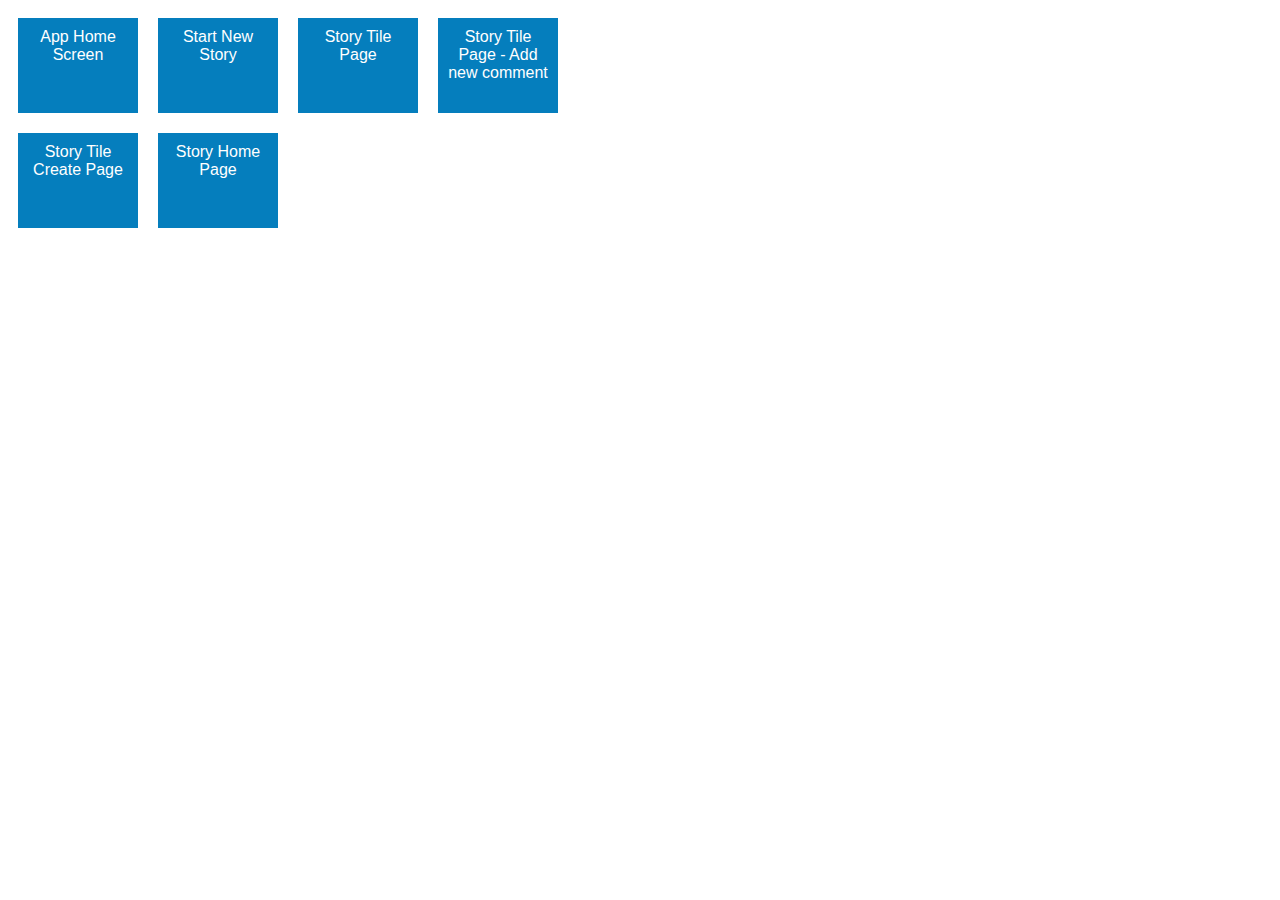
<file: index.html>
<!DOCTYPE html>
<head>
	<style type="text/css">
		.link{
			float:left;
			width: 100px;
			height:75px;
			padding:10px;
			background-color: #057ebd;
			text-align:center;
		}
		.outer-container{
			width:600px;
			float:left;
		}
		.outer-container a{
			float:left;
			margin:10px;
			color:white;
		}
		body{
			color:#ddd;
			font-family: Helvetica;
		}
	</style>
</head>
<body>
	<div class='outer-container'>
		<a href='app_home_screen.html'>
			<div class='link'>
				App Home Screen
			</div>
		</a>
		<a href='story_home_page_new_story.html'>
			<div class='link'>
				Start New Story
			</div>
		</a>
		
		<a href='story_tile.html'>
			<div class='link'>
				Story Tile Page
			</div>
		</a>
		<a href='story_tile_add_comments.html'>
			<div class='link'>
				Story Tile Page - Add new comment
			</div>
		</a>
		<a href='story_tile_create.html'>
			<div class='link'>
				Story Tile Create Page
			</div>
		</a>
		<a href='story_home_page.html'>
			<div class='link'>
				Story Home Page 
			</div>
		</a>
	</div>
</body>
</html>
</file>
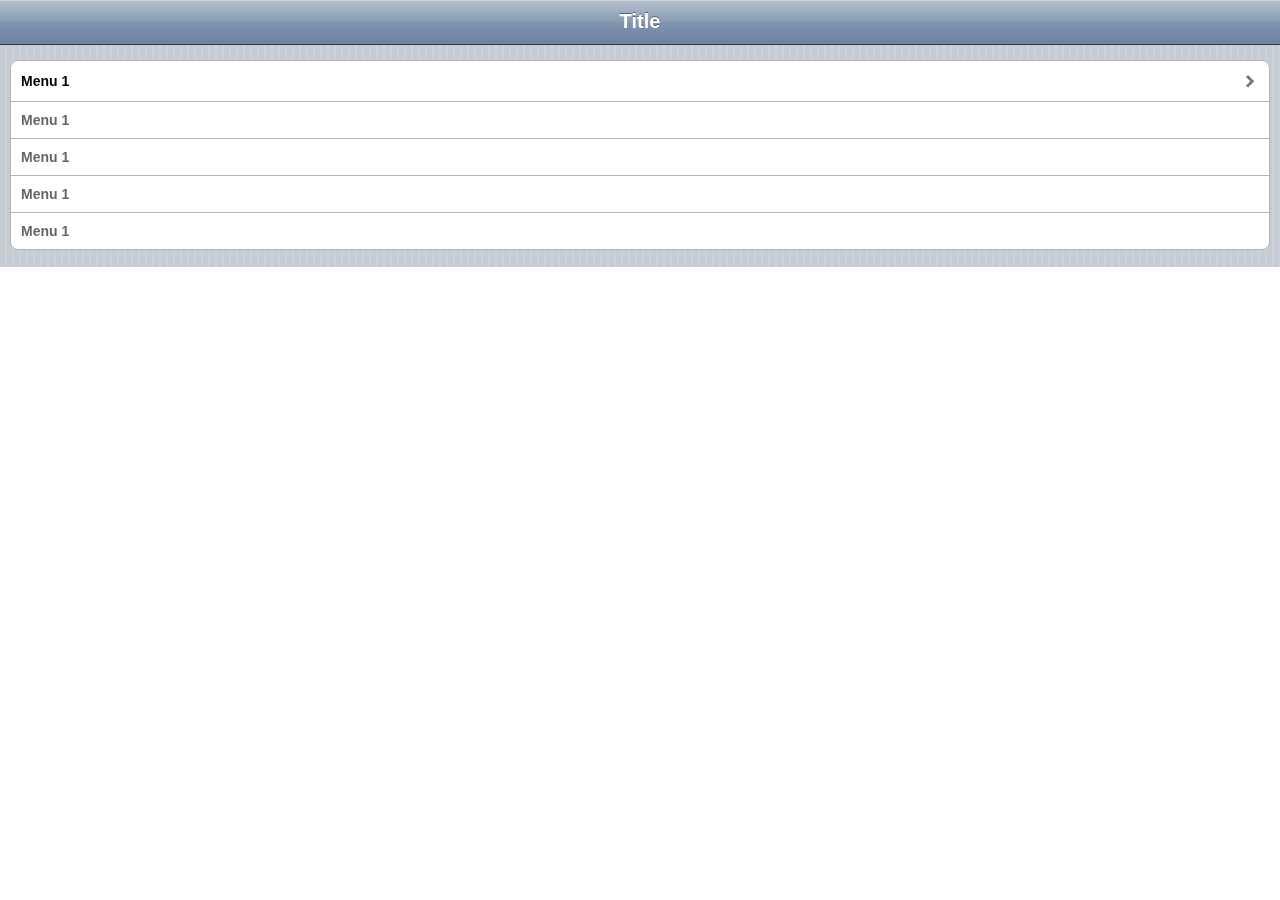
<file: js/zepto/examples/iphone/index.html>
<!DOCTYPE html>
<html>
    <head>
      <title>iPhone.Zepto</title>
      <link href="iphone.css" media="screen" rel="stylesheet" type="text/css" />
      <meta name="viewport" content="width=device-width, initial-scale=1.0, maximum-scale=1.0, user-scalable=0"/>
      <meta name="apple-mobile-web-app-capable" content="yes" />
      <meta name="format-detection" content="telephone=no" />
    </head>
    <body>
      <section id="menu">
        <div class="toolbar">
          <h1>Title</h1>
        </div>
        <ul class="menu">
          <li class="arrow"><a href="#menu_1">Menu 1</a></li>
          <li>Menu 1</li>
          <li>Menu 1</li>
          <li>Menu 1</li>
          <li>Menu 1</li>
        </ul>
      </section>
      <section id="menu_1">
        <div class="toolbar">
          <h1>Menu 1</h1>
        </div>
        <ul class="menu">
          <li>SubMenu 1</li>
          <li>SubMenu 2</li>
        </ul>
      </section>
      <script src="../../src/zepto.js"></script>
      <script src="../../src/event.js"></script>
      <script src="../../src/touch.js"></script>
      <script>
        $(document).ready(function(){
          var activate = ('createTouch' in document) ? 'touchstart' : 'click';

          $("body > section").first().addClass("current")

          $("a.back").live(activate, function(event) {
            var current = $(this).attr("href");
            $(".current").removeClass("current").addClass("reverse");
            $(current).addClass("current");
          });

          $(".menu a[href]").live(activate, function(event) {
            var link = $(this), section = link.closest('section'),
              prev_element = "#"+(section.removeClass("current").addClass("reverse").attr("id"));
            $(link.attr("href")).addClass("current");
            $(".current .back").remove();
            $(".current .toolbar").prepend("<a href=\""+prev_element+"\" class=\"back\">Back</a>");
          });
        });
      </script>
    </body>
</html>
</file>
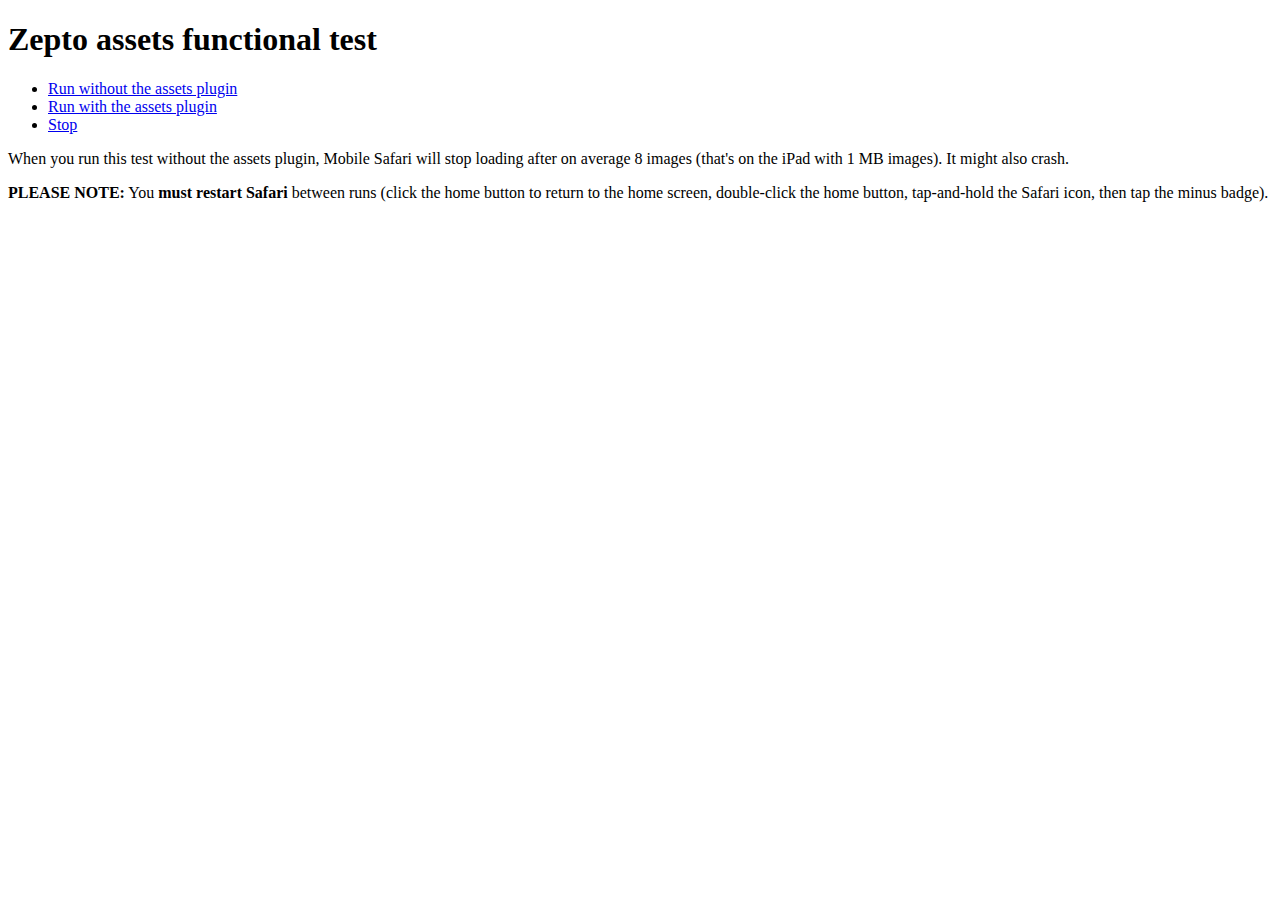
<file: js/zepto/test/assets_functional.html>
<!DOCTYPE html>
<html>
<head>
  <meta charset="utf-8">
  <title>Zepto assets functional test</title>
  <meta name="viewport" content="maximum-scale=1,initial-scale=1,user-scalable=0">
  <script src="../src/polyfill.js"></script>
  <script src="../src/zepto.js"></script>
  <style>
    #container div {
      margin: 2px;
      padding: 2px;
      display: block;
      background-color: #ccc;
    }
    img {
      margin: 0;
      height: 100px;
      vertical-align: middle;
    }
  </style>
</head>
<body>
  <h1>Zepto assets functional test</h1>

  <ul>
    <li><a href="?without">Run without the assets plugin</a></li>
    <li><a href="?with">Run with the assets plugin</a></li>
    <li><a href="?">Stop</a></li>
  </ul>

  <p>When you run this test without the assets plugin, Mobile Safari will stop loading after on average 8 images (that's on the iPad with 1 MB images). It might also crash.</p>
  <p><strong>PLEASE NOTE:</strong> You <strong>must restart Safari</strong> between runs (click the home button to return to the home screen, double-click the home button, tap-and-hold the Safari icon, then tap the minus badge).</p>

  <div id="container"></div>

  <script>
    var prefix = 'http://stuff.vandervossen.net/temporary/zepto_assets_test/sintel-',
        mode = window.location.search.slice(1),
        timeout,
        i;
    if (mode === 'with') {
      document.write('<script src="../src/assets.js"></s'+'cript>');
      document.write('RUNNING WITH ASSETS PLUGIN');
    }
    if (mode !== '') {
      i = 1;
      (function frame() {
        $('#image' + (i - 4)).remove();
        $('#container').prepend('<div>' + i + ': <img id="image' + i + '" src="' + prefix + i + '.jpg"></div>');
        if (i++ < 51) timeout = setTimeout(frame, 6000);
      })();
    }
  </script>
</body>
</html>
</file>
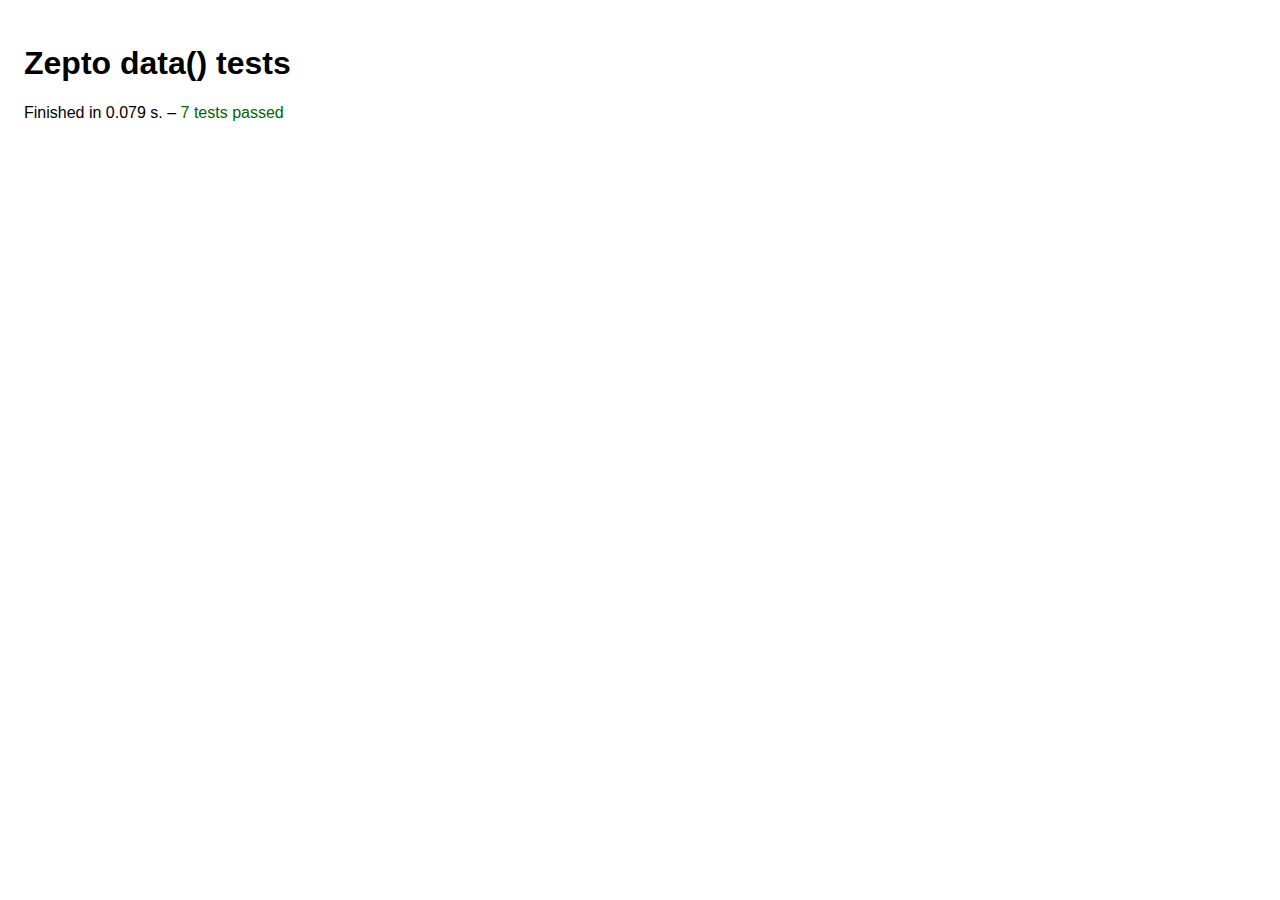
<file: js/zepto/test/data.html>
<!DOCTYPE html>
<html>
<head>
  <meta charset="utf-8">
  <meta name="viewport" content="initial-scale=1.0, maximum-scale=1.0, user-scalable=0">
  <link rel="stylesheet" href="test.css">
  <title>Zepto extended data() unit tests</title>
  <script src="../vendor/evidence.js"></script>
  <script src="evidence_runner.js"></script>
  <script src="../src/zepto.js"></script>
  <script src="../src/data.js"></script>
</head>
<body>
  <h1>Zepto data() tests</h1>
  <p id="results">
    Running… see browser console for results
  </p>
  <div id="fixtures">
  <div id="data_attr" data-one="uno" data-two="due"></div>
  <div id="data_full" data-mode="awesome"></div>
  <ol id="data_list">
    <li data-category="arts"></li>
    <li data-category="science"></li>
  </ol>
  </div>

  <script>
    Evidence('ZeptoExtendedDataTest', {
      testEmptyCollection: function(t){
        var el = $('#does_not_exist');
        t.assertUndefined(el.data('one'));
      },

      testReadingAttribute: function(t){
        var el = $('#data_attr');
        t.assertEqual('uno', el.data('one'));
      },

      testNotChangingAttribute: function(t){
        var el = $('#data_attr');
        t.assertEqual('due', el.data('two'));
        el.data('two', 'changed');
        t.assertEqual('due', el.attr('data-two'));
      },

      testExtendedData: function(t){
        var els = $('#data_attr'),
          els2 = $('#data_attr'),
          obj  = { a: 'A', b: 'B' };

        els.data('obj', obj);
        t.assertIdentical(obj, els.data('obj'));
        t.assertIdentical(obj, els2.data('obj'));

        els2.data('els', els);
        t.assertIdentical(els, els.data('els'));
      },

      testMultipleElements: function(t){
        var items = $('#data_list li');

        items.data('each', 'mark');

        var values = items.map(function(){ return $(this).data('each') });
        t.assertEqual('mark, mark', values.join(', '));
      },

      testFunctionArg: function(t){
        var items = $('#data_list li');

        items.data('category', function(i, val){
          return i + '_' + val.toUpperCase();
        });

        var values = items.map(function(){ return $(this).data('category') });
        t.assertEqual('0_ARTS, 1_SCIENCE', values.join(', '));
      },

      testAllData: function(t){
        var el = $('#data_full');

        el.data().samurai = 7;
        el.data('one', 'ichi').data('two', 'ni');
        el.data('person', {name: 'Kurosawa'});

        var all = el.data();
        t.assertEqual(7, all.samurai);
        t.assertEqual('ichi', all.one);
        t.assertEqual('ni', all.two);
        t.assertEqual('Kurosawa', all.person.name);
        t.assertUndefined(all.mode);
      }
    });
  </script>
</body>
</html>
</file>
<file: js/zepto/examples/iphone/iphone.css>
* {
  margin: 0px;
  padding: 0px;
}
.toolbar {
  -webkit-box-sizing: border-box;
  background: #6D84A2 url([data-uri]) repeat-x;
  border-bottom: 1px solid #2D3642;
  height: 45px;
  padding: 10px;
  position: relative;
}
body {
  -webkit-perspective: 800;
  -webkit-text-size-adjust: none;
  -webkit-transform-style: preserve-3d;
  -webkit-user-select: none;
  font-family: Helvetica;
  overflow-x: hidden;
  height: 100%;
  width: 100%;
}

body > section {
  background: #C5CCD3 url([data-uri]);
  display: block;
  left: 0px;
  position: absolute;
  width: 100%;
  -webkit-transform: translate3d(100%,0%,0%);
  opacity: 0;
  -webkit-transition: all 0.25s ease-in-out;
  -webkit-transform-style: preserve-3d;
  z-index: -10;
}

.reverse {
  -webkit-transform: translate3d(-100%, 0%, 0%);
  opacity: 0;
}

.current {
  -webkit-transform: translate3d(0%,0%, 0%);
  opacity: 1;
  z-index: 1;
}
h1, h2 {
  color: #4C566C;
  font: normal normal bold 18px/normal Helvetica;
  margin: 10px 20px 6px;
  text-shadow: rgba(255, 255, 255, 0.19)
}
body.landscape .toolbar > h1 {
  margin-left: -125px;
  width: 250px;
}

.toolbar > h1 {
  color: white;
  font-size: 20px;
  font-weight: bold;
  height: 40px;
  left: 50%;
  line-height: 1em;
  margin: 1px 0px 0px -75px;
  overflow: hidden;
  position: absolute;
  text-align: center;
  text-overflow: ellipsis;
  text-shadow: rgba(0, 0, 0, 0.398438) 0px -1px 0px;
  top: 10px;
  white-space: nowrap;
  width: 150px;
}

ul {
  background: white;
  border: 1px solid #B4B4B4;
  border-bottom-left-radius: 8px 8px;
  border-bottom-right-radius: 8px 8px;
  border-top-left-radius: 8px 8px;
  border-top-right-radius: 8px 8px;
  color: black;
  font: normal normal bold 17px/normal Helvetica;
  margin: 15px 10px 17px;
  padding: 0px;
}

ul li {
  color: black;
  font-size: 14px;
  border-top: 1px solid #B4B4B4;
  color: #666;
  list-style-type: none;
  padding: 10px;
}

li:first-child, li:first-child a {
  border-top: 0px;
  border-top-left-radius: 8px 8px;
  border-top-right-radius: 8px 8px;
}

ul li.arrow {
  background-image: url([data-uri]);
  background-position: 100% 50%;
  background-repeat: no-repeat;
}

body > .current {
  display: block !important;
}

body.landscape > * {
  min-height: 320px;
}


ul li a, li.img a + a {
  color: black;
  display: block;
  margin: -10px;
  overflow: hidden;
  padding: 12px 10px;
  text-decoration: none;
  text-overflow: ellipsis;
  white-space: nowrap;
}


.button, .back, .cancel, .add {
-webkit-border-image: url([data-uri]) 0 5 0 5 stretch stretch;
background: none;
border-width: 0px 5px;
color: white;
font-family: inherit;
font-size: 12px;
font-weight: bold;
height: 30px;
line-height: 30px;
margin: 0px;
overflow: ;
padding: 0px 3px;
position: absolute;
right: 6px;
text-decoration: none;
text-overflow: ellipsis;
text-shadow: rgba(0, 0, 0, 0.496094) 0px -1px 0px;
top: 8px;
white-space: nowrap;
width: auto;
}

.back {
  -webkit-border-image: url([data-uri]) 0 8 0 14 stretch stretch;
border-width: 0px 8px 0px 14px;
left: 6px;
max-width: 55px;
padding: 0px;
right: auto;
}
</file>
<file: js/zepto/test/test.css>
body {
  padding: 1em;
  font: medium "American Typewriter", Helvetica, sans-serif;
}
a:link, a:visited { color: darkblue; }
#results.failed em { font-style: normal; color: crimson; }
#results.passed em { font-style: normal; color: darkgreen; }
#fixtures {
  position: absolute;
  top: -10000px;
  left: -10000px;
}
#nav {
  list-style: none;
  padding: 0;
  margin: 2em 0 0 0;
  font-size: 12px;
  max-width: 30em;
}
#nav a {
  padding: .8em 1.5em;
  background: #eee;
  border-top: 2px solid white;
  text-decoration: none;
  text-transform: uppercase;
  letter-spacing: .1em;
  display: block;
  color: #555;
}
#nav .current a { background: #ccc; color: black; }
#nav a:active { background: #555; color: white; }
@media only screen and (max-device-width:480px) {
  body { margin: 7px; font-size: small; }
  h1, #results { text-align: center; }
  #nav { font-size: 14px; max-width: auto; }
}
</file>
